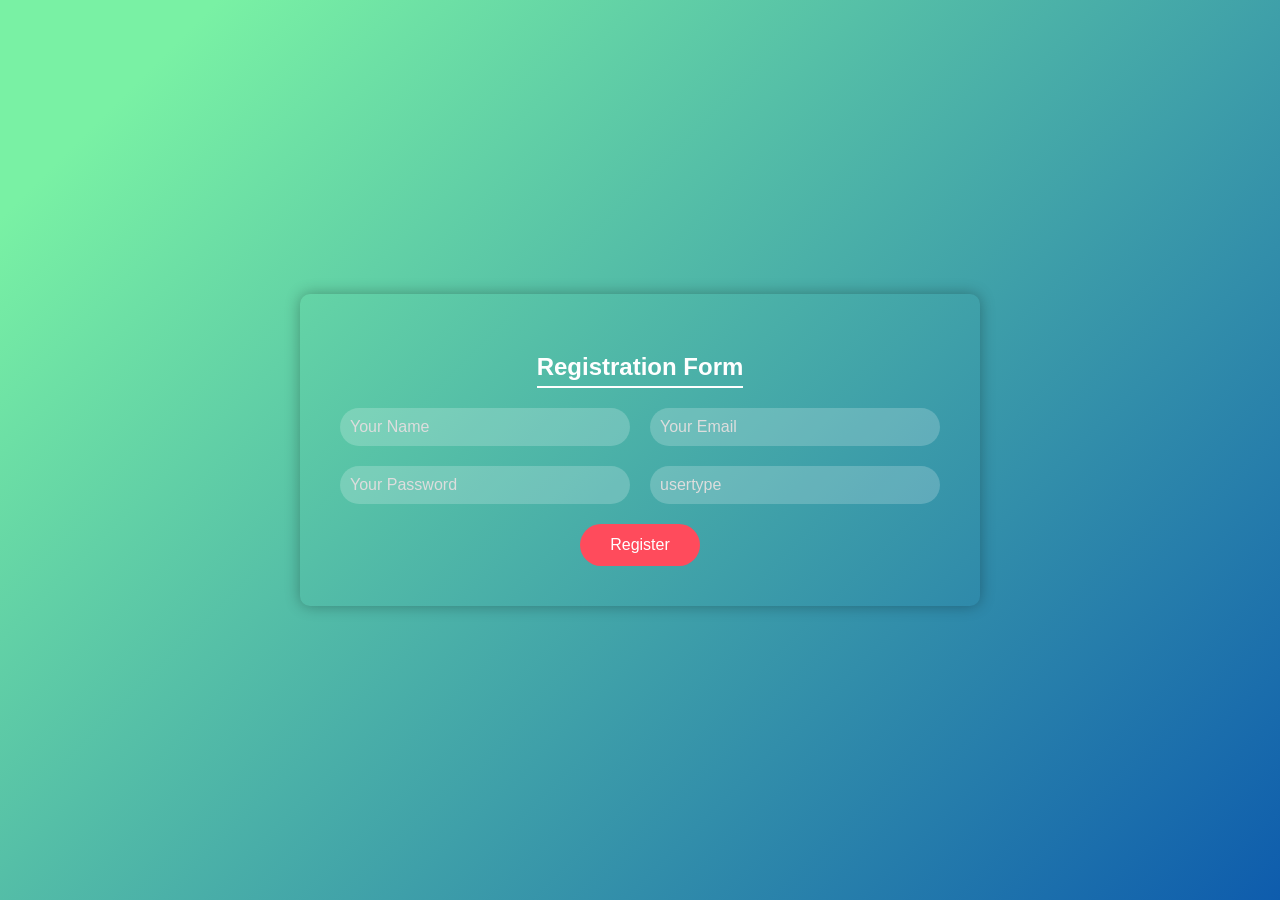
<file: reg.html>
<!DOCTYPE html>
<html lang="en">
<head>
  <meta charset="UTF-8" />
  <meta name="viewport" content="width=device-width, initial-scale=1.0" />
  <title>Registration Form</title>
  <style>
    body {
  margin: 0;
  font-family: Arial, sans-serif;
  /* background-color:lightgreen; */
  background-image: linear-gradient(135deg,#79F1A4 10%,#0E5CAD 100%);

}

.form-container {
  display: flex;
  justify-content: center;
  align-items: center;
  height: 100vh;
}

.registration-form {
  background: url(https://img.freepik.com/premium-photo/peaceful-nature-photo_606479-687.jpg) center/cover no-repeat;
  padding: 40px;
  border-radius: 10px;
  width: 90%;
  max-width: 600px;
  box-shadow: 0 0 15px rgba(0, 0, 0, 0.3);
  color: white;
  text-align: center;
}

.registration-form h2 {
  margin-bottom: 20px;
  border-bottom: 2px solid white;
  display: inline-block;
  padding-bottom: 5px;
}

.form-row {
  display: flex;
  gap: 20px;
  margin-bottom: 20px;
  flex-wrap: wrap;
}

.registration-form input {
  flex: 1 1 45%;
  padding: 10px;
  border: none;
  border-radius: 25px;
  outline: none;
  background-color: rgba(255, 255, 255, 0.2);
  color:white;
  font-size: 16px;
}

.registration-form input::placeholder {
  color: #ddd;
}

.register-btn {
  background-color: #ff4b5c;
  color: white;
  border: none;
  padding: 12px 30px;
  border-radius: 25px;
  cursor: pointer;
  font-size: 16px;
  transition: background 0.3s;
}

.register-btn:hover {
  background-color: #e33e4b;
}
  </style>
</head>
<body>
    <form action="reg.php" method="POST">
        <div class="form-container">
           <div class="registration-form">
             <h2>Registration Form</h2>
             <div class="form-row">
               <input type="text"name="username" placeholder="Your Name" required />
               <input type="email"name="email" placeholder="Your Email" required />
             </div>
             <div class="form-row">
               <input type="password"name="password" placeholder="Your Password" required />
               <input type="text" name="usertype" placeholder="usertype" required />
             </div>
             <button type="submit" class="register-btn">Register</button>
            </div>
        </div>
    </form>
</body>
</html>
</file>
